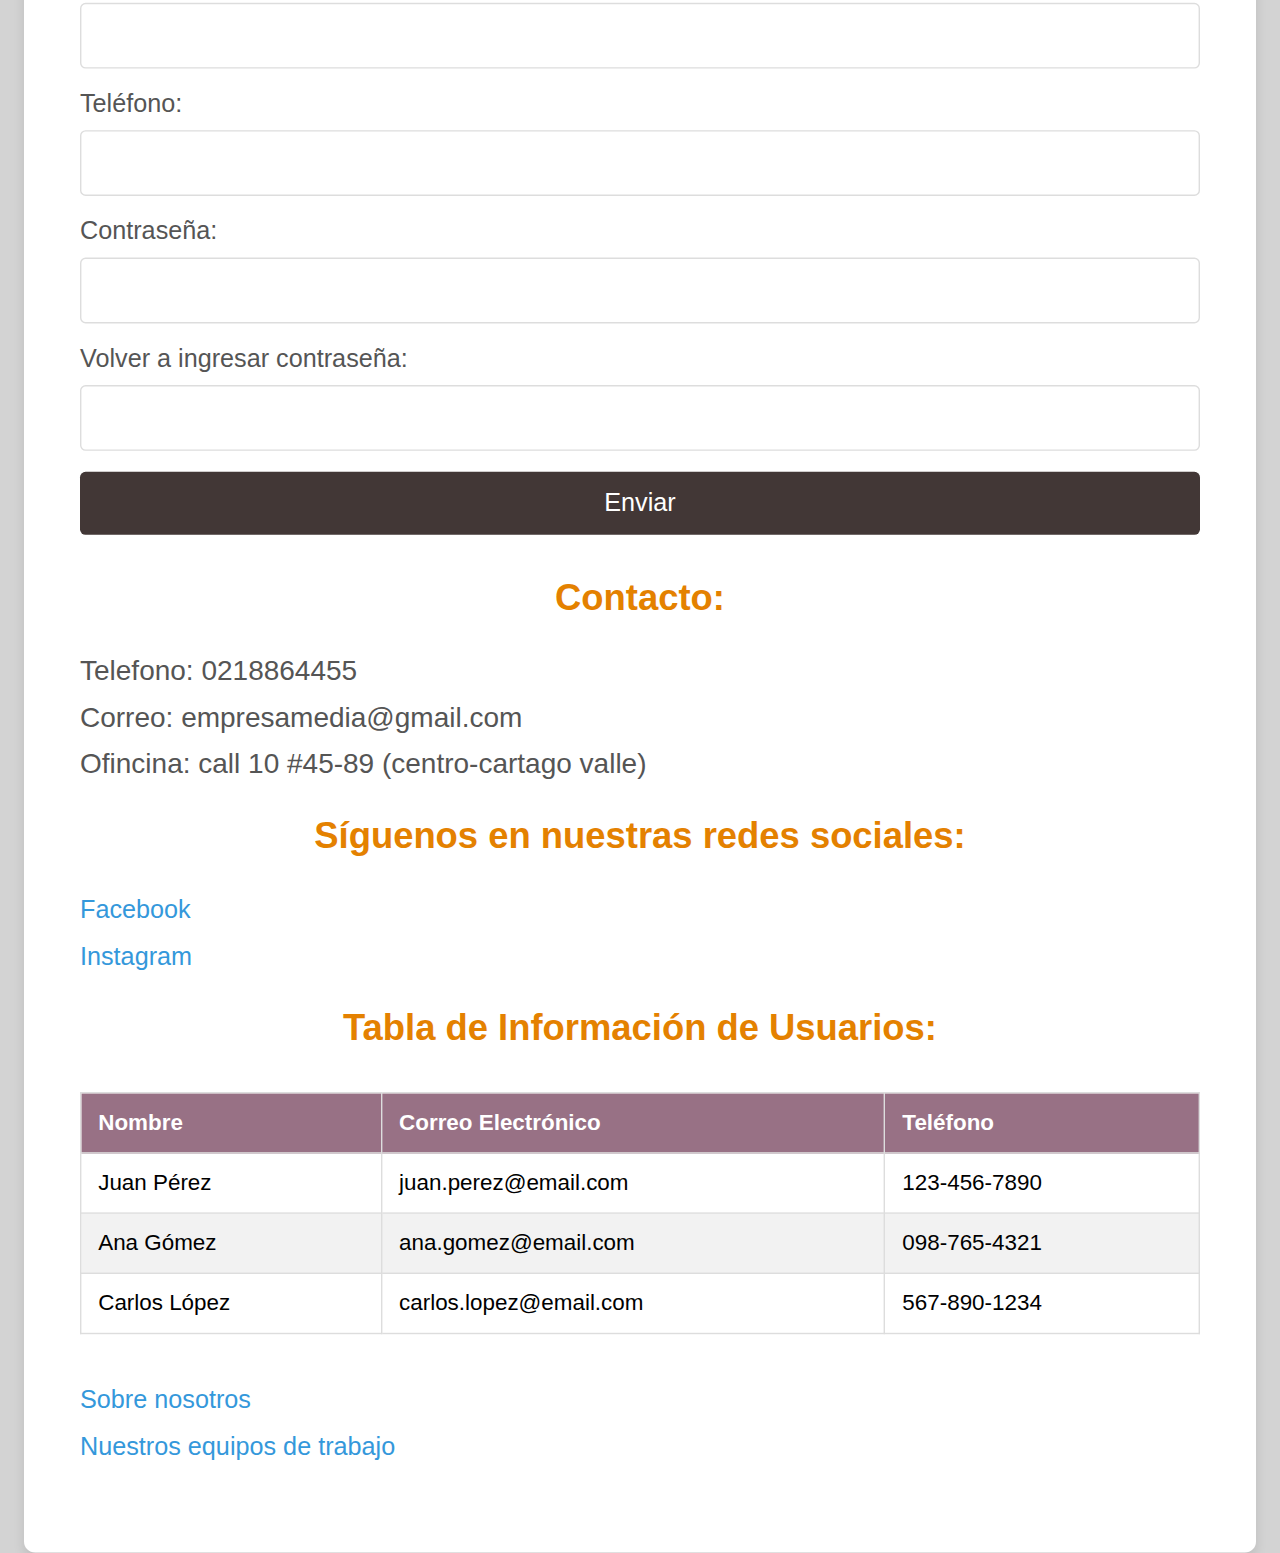
<file: entrega_proyecto/index.html>
<!DOCTYPE html>
<html lang="es">
<head>
    <meta charset="UTF-8">
    <meta name="viewport" content="width=device-width, initial-scale=1.0">
    <title>Formulario Completo</title>
    <link rel="stylesheet" href="style.css">
</head>
<body>

    <div class="container">
        <h1>Formulario de Registro</h1>

        <form action="#" method="POST">
            <label for="nombre">Nombre:</label>
            <input type="text" id="nombre" name="nombre" required>

            <label for="correo">Correo electrónico:</label>
            <input type="email" id="correo" name="correo" required>

            
            <label for="telefono">Teléfono:</label>
            <input type="tel" id="telefono" name="telefono" required>

            <label for="password">Contraseña:</label>
            <input type="password" id="password" name="password" required>

            <label for="confirm_password">Volver a ingresar contraseña:</label>
            <input type="password" id="confirm_password" name="confirm_password" required>


            <button type="submit">Enviar</button>
        </form>

        <h2>Contacto:</h2>
        <ul>
            <li>Telefono: 0218864455</li>
            <li>Correo: empresamedia@gmail.com</li>
            <li>Ofincina: call 10 #45-89 (centro-cartago valle) </li>
        </ul>

        <h3>Síguenos en nuestras redes sociales:</h3>
        <ul>
            <li><a href="https://www.facebook.com" target="_blank">Facebook</a></li>
            <li><a href="https://www.instagram.com" target="_blank">Instagram</a></li>
        </ul>

        <h2>Tabla de Información de Usuarios:</h2>
        <table border="1">
            <thead>
                <tr>
                    <th>Nombre</th>
                    <th>Correo Electrónico</th>
                    <th>Teléfono</th>
                </tr>
            </thead>
            <tbody>
                <tr>
                    <td>Juan Pérez</td>
                    <td>juan.perez@email.com</td>
                    <td>123-456-7890</td>
                </tr>
                <tr>
                    <td>Ana Gómez</td>
                    <td>ana.gomez@email.com</td>
                    <td>098-765-4321</td>
                </tr>
                <tr>
                    <td>Carlos López</td>
                    <td>carlos.lopez@email.com</td>
                    <td>567-890-1234</td>
                </tr>
            </tbody>
        </table>
        <ul>
            <li><a href="pagina1.html" target="_blank">Sobre nosotros</a></li>
            <li><a href="pagina2.html" target="_blank">Nuestros equipos de trabajo</a></li>
        </ul>
    </div>

</body>
</html>
</file>
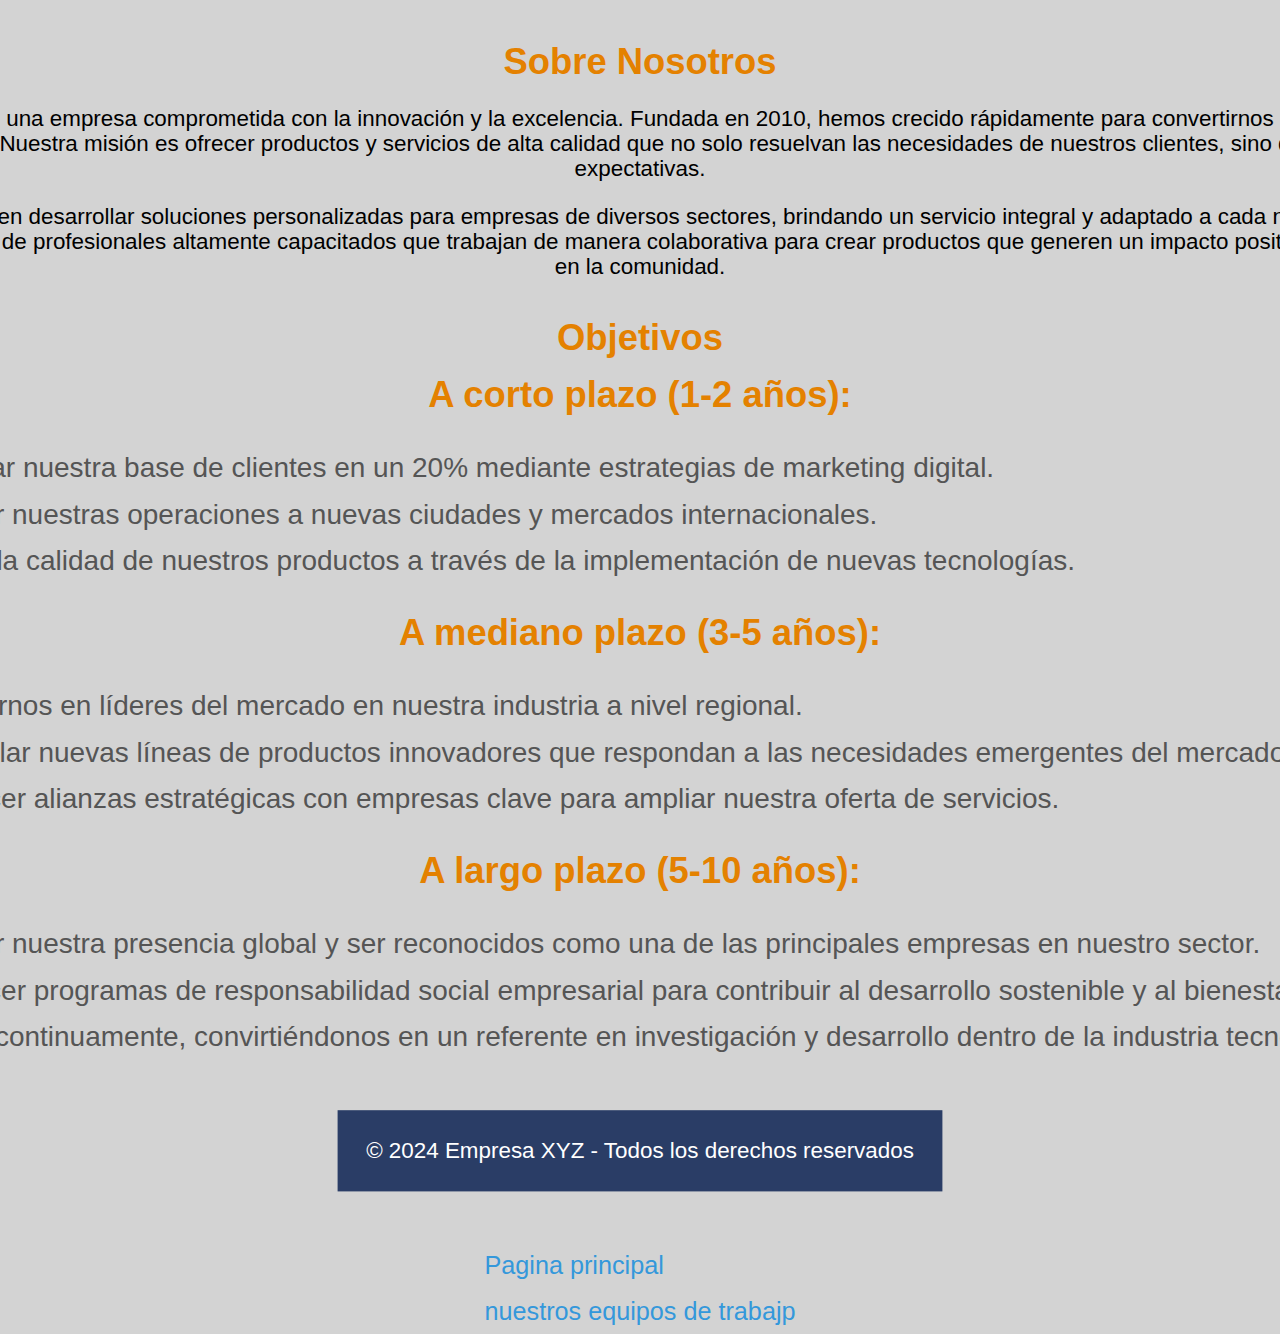
<file: entrega_proyecto/pagina1.html>
<!DOCTYPE html>
<html lang="es">
<head>
    <meta charset="UTF-8">
    <meta name="viewport" content="width=device-width, initial-scale=1.0">
    <meta http-equiv="X-UA-Compatible" content="ie=edge">
    <title>Sobre Nosotros</title>
    <link rel="stylesheet" href="style.css">
</head>
<body>
    <header>
        <div>
        <h1>Bienvenidos a Empresa XYZ</h1>
        <p>Transformamos ideas en soluciones innovadoras</p>
    </header>

    <section id="sobre-nosotros">
        <h2>Sobre Nosotros</h2>
        <p>En Empresa XYZ, somos una empresa comprometida con la innovación y la excelencia. Fundada en 2010, hemos crecido rápidamente para convertirnos en líderes en el sector de soluciones tecnológicas. Nuestra misión es ofrecer productos y servicios de alta calidad que no solo resuelvan las necesidades de nuestros clientes, sino que también superen sus expectativas.</p>
        <p>Nos especializamos en desarrollar soluciones personalizadas para empresas de diversos sectores, brindando un servicio integral y adaptado a cada necesidad específica. Contamos con un equipo de profesionales altamente capacitados que trabajan de manera colaborativa para crear productos que generen un impacto positivo en nuestros clientes y en la comunidad.</p>
    </section>

    <section id="objetivos">
        <h2>Objetivos</h2>
        <div class="objectives">
            <h3>A corto plazo (1-2 años):</h3>
            <ul>
                <li>Aumentar nuestra base de clientes en un 20% mediante estrategias de marketing digital.</li>
                <li>Expandir nuestras operaciones a nuevas ciudades y mercados internacionales.</li>
                <li>Mejorar la calidad de nuestros productos a través de la implementación de nuevas tecnologías.</li>
            </ul>

            <h3>A mediano plazo (3-5 años):</h3>
            <ul>
                <li>Convertirnos en líderes del mercado en nuestra industria a nivel regional.</li>
                <li>Desarrollar nuevas líneas de productos innovadores que respondan a las necesidades emergentes del mercado.</li>
                <li>Establecer alianzas estratégicas con empresas clave para ampliar nuestra oferta de servicios.</li>
            </ul>

            <h3>A largo plazo (5-10 años):</h3>
            <ul>
                <li>Expandir nuestra presencia global y ser reconocidos como una de las principales empresas en nuestro sector.</li>
                <li>Establecer programas de responsabilidad social empresarial para contribuir al desarrollo sostenible y al bienestar social.</li>
                <li>Innovar continuamente, convirtiéndonos en un referente en investigación y desarrollo dentro de la industria tecnológica.</li>
            </ul>
        </div>
    </section>
    <footer>
        <p style="text-align: center; padding: 20px; background-color: #2a3d66; color: white;">&copy; 2024 Empresa XYZ - Todos los derechos reservados</p>
    </footer>
    <ul>
        <li><a href="index.html" target="_blank">Pagina principal</a></li>
        <li><a href="pagina2.html" target="_blank">nuestros equipos de trabajp</a></li>
    </ul>
</div>
</body>
</html>
</file>
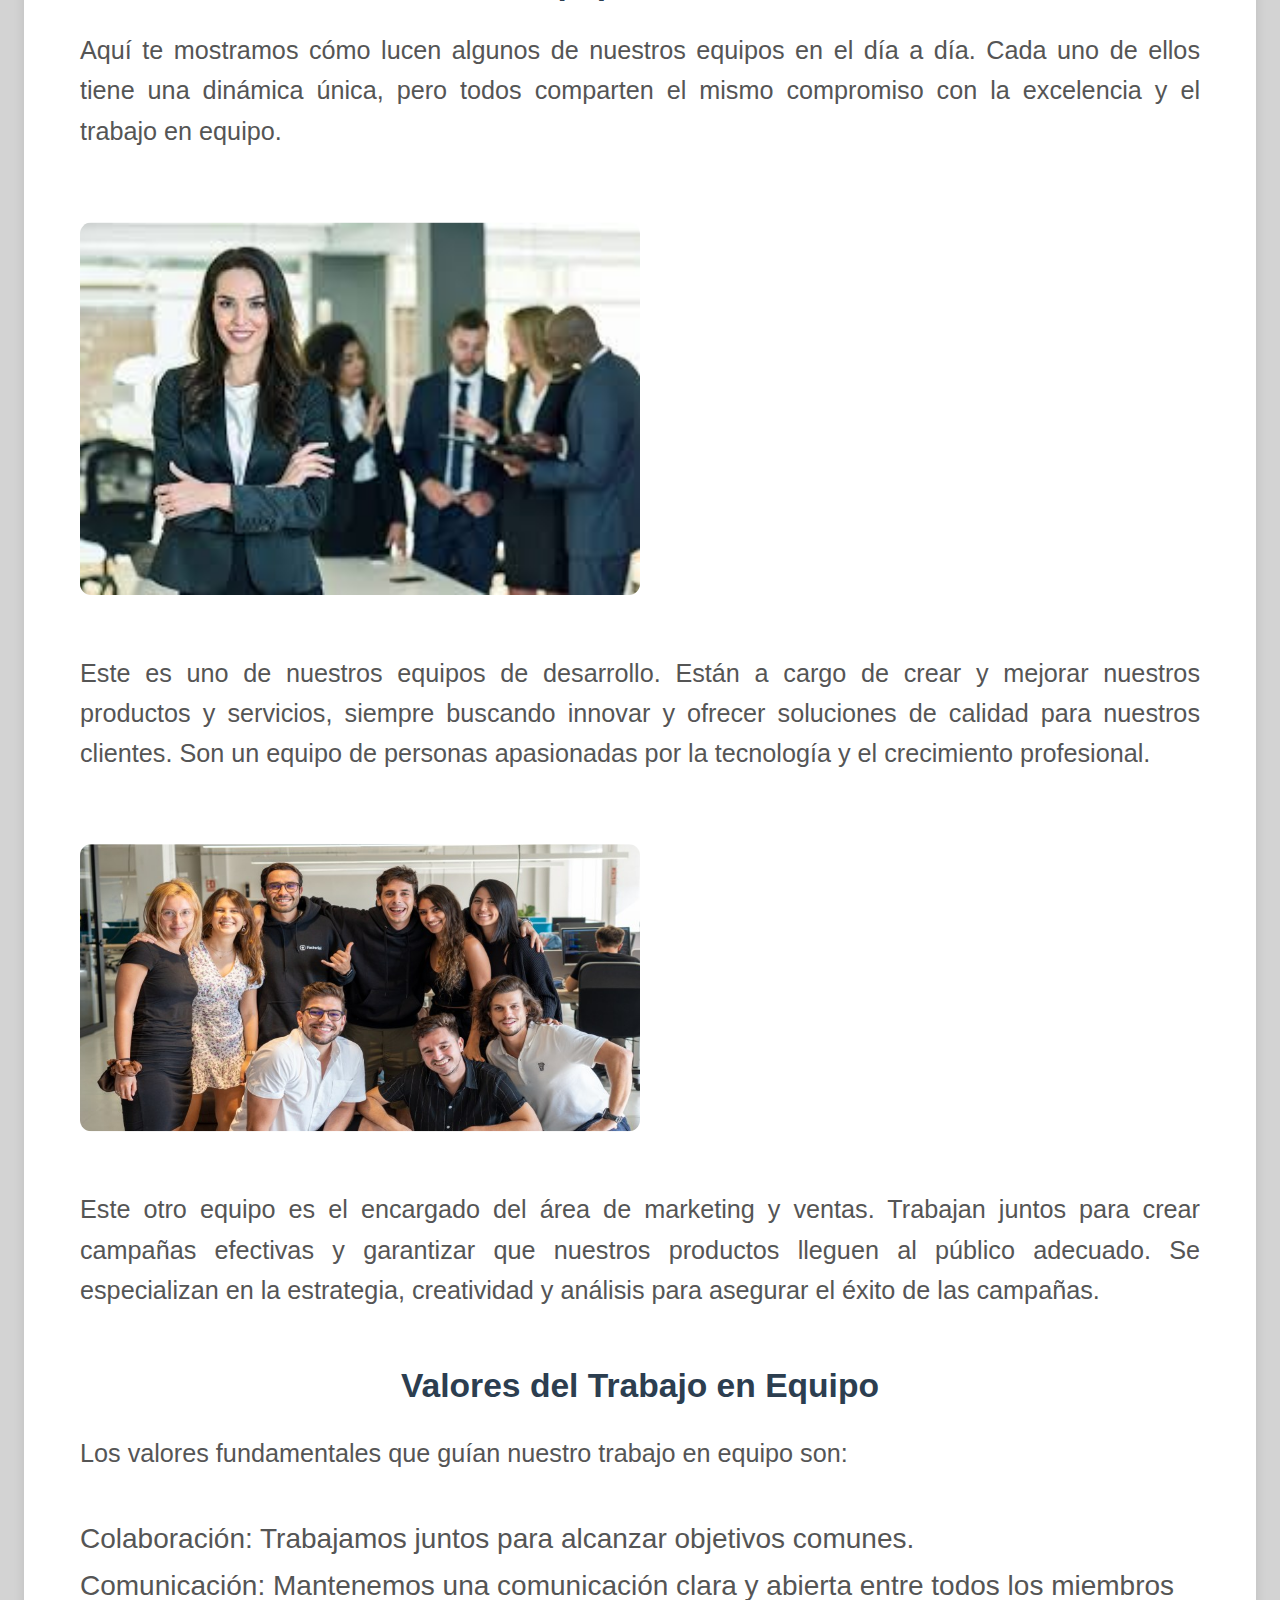
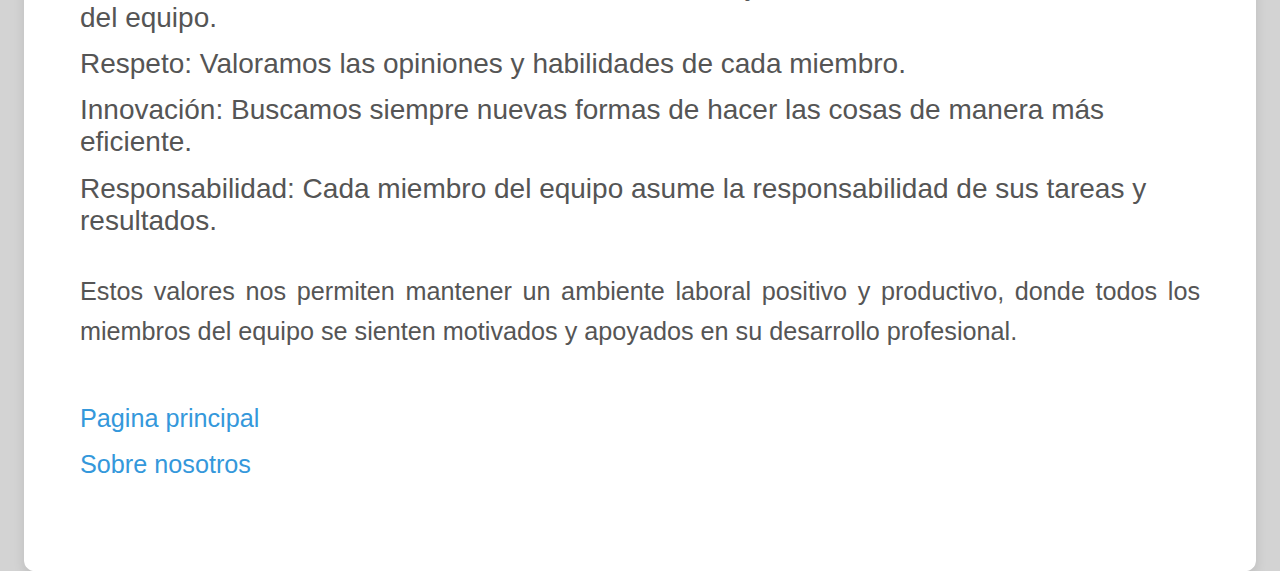
<file: entrega_proyecto/pagina2.html>
<!DOCTYPE html>
<html lang="es">
<head>
    <meta charset="UTF-8">
    <meta name="viewport" content="width=device-width, initial-scale=1.0">
    <title>Nuestros equipos de trabajo</title>
    <link rel="stylesheet" href="style.css">
</head>
<body>

    <h1>Nuestros equipos de trabajo</h1>

    <div class="container">
        <p>En nuestra empresa, los equipos de trabajo son el pilar fundamental para alcanzar nuestros objetivos. Cada grupo está compuesto por profesionales altamente capacitados, con habilidades diversas, que trabajan de forma colaborativa para cumplir con las metas establecidas. A continuación, te mostramos una descripción general de cómo están estructurados y cómo operan nuestros equipos.</p>
        
        <div class="team-section">
            <h2 class="team-header">Cómo trabajamos en equipo</h2>
            <p class="team-description">Nuestros equipos están organizados por áreas específicas que responden a las distintas necesidades de la empresa. Cada equipo tiene un líder encargado de coordinar tareas, distribuir responsabilidades y asegurar que todos los miembros estén alineados con los objetivos. Sin embargo, todos los miembros del equipo tienen voz en las decisiones importantes, lo que fomenta un ambiente de trabajo inclusivo y participativo.</p>

            <p class="team-description">El trabajo en equipo en nuestra empresa se basa en la comunicación constante, el respeto mutuo y la colaboración. Creemos firmemente en que, cuando las personas trabajan juntas con un propósito común, los resultados superan las expectativas. Por eso, cada equipo tiene acceso a herramientas de trabajo modernas que permiten coordinarse eficazmente y mantenerse al tanto de los avances de los proyectos.</p>
        </div>

        <div class="team-section">
            <h2 class="team-header">Los Equipos en Acción</h2>
            <p class="team-description">Aquí te mostramos cómo lucen algunos de nuestros equipos en el día a día. Cada uno de ellos tiene una dinámica única, pero todos comparten el mismo compromiso con la excelencia y el trabajo en equipo.</p>

            <img src="equipo1.png" alt="Imagen del equipo 1">

            <p class="team-description">Este es uno de nuestros equipos de desarrollo. Están a cargo de crear y mejorar nuestros productos y servicios, siempre buscando innovar y ofrecer soluciones de calidad para nuestros clientes. Son un equipo de personas apasionadas por la tecnología y el crecimiento profesional.</p>

            <img src="equipo2.png" alt="Imagen del equipo 2">

            <p class="team-description">Este otro equipo es el encargado del área de marketing y ventas. Trabajan juntos para crear campañas efectivas y garantizar que nuestros productos lleguen al público adecuado. Se especializan en la estrategia, creatividad y análisis para asegurar el éxito de las campañas.</p>
        </div>

        <div class="team-section">
            <h2 class="team-header">Valores del Trabajo en Equipo</h2>
            <p class="team-description">Los valores fundamentales que guían nuestro trabajo en equipo son:</p>
            <ul>
                <li>Colaboración: Trabajamos juntos para alcanzar objetivos comunes.</li>
                <li>Comunicación: Mantenemos una comunicación clara y abierta entre todos los miembros del equipo.</li>
                <li>Respeto: Valoramos las opiniones y habilidades de cada miembro.</li>
                <li>Innovación: Buscamos siempre nuevas formas de hacer las cosas de manera más eficiente.</li>
                <li>Responsabilidad: Cada miembro del equipo asume la responsabilidad de sus tareas y resultados.</li>
            </ul>

            <p class="team-description">Estos valores nos permiten mantener un ambiente laboral positivo y productivo, donde todos los miembros del equipo se sienten motivados y apoyados en su desarrollo profesional.</p>
            <ul>
                <li><a href="index.html" target="_blank">Pagina principal</a></li>
                <li><a href="pagina1.html" target="_blank">Sobre nosotros</a></li>
            </ul>
        </div>
    </div>

</body>
</html>
</file>
<file: entrega_proyecto/style.css>
body {
    font-family: 'Arial', sans-serif;
    background-color: #d3d3d3;
    color: #000000;
    margin: 0;
    padding: 0;
    display: flex;
    justify-content: center;
    align-items: center;
    height: 100vh;
    flex-direction: column;
    transform: scale(1.4); 
    transform-origin: top; 
    box-sizing: border-box;
    text-align: center; 
    overflow: auto;
}

h1, h2, h3 {
    color: #e48100;
    margin: 10px 0;
    font-size: 26px;
    text-align: center; 
}

.container {
    background-color: #ffffff;
    padding: 40px;
    border-radius: 8px;
    box-shadow: 0 4px 8px rgba(0, 0, 0, 0.1);
    width: 100%;
    max-width: 800px;
    text-align: left;
    margin: 0 auto;
}

form {
    margin-bottom: 30px; 
}

label {
    font-size: 18px;
    margin-bottom: 8px;
    display: block;
    color: #555;
    text-align: left; 
}

input, textarea {
    width: 100%;
    padding: 12px;
    margin-bottom: 15px;
    border: 1px solid #ddd;
    border-radius: 4px;
    box-sizing: border-box;
    font-size: 18px;
    transition: all 0.3s ease;
}

textarea {
    resize: vertical; 
}

input:focus, textarea:focus {
    border-color: #3498db;
    outline: none;
}

button {
    width: 100%;
    padding: 12px;
    background-color: #423736;
    border: none;
    border-radius: 4px;
    color: white;
    font-size: 18px;
    cursor: pointer;
    transition: all 0.3s ease;
}

button:hover {
    background-color: #2E4156;
}

ul {
    padding-left: 0;
    list-style: none;
    margin: 20px 0;
    padding: 0;
    text-align: left; 
}

ul li {
    font-size: 20px;
    color: #555;
    padding: 5px 0;
}

a {
    text-decoration: none;
    color: #3498db;
    font-size: 18px;
    transition: color 0.3s ease;
}

a:hover {
    color: #2980b9;
}

table {
    width: 100%;
    border-collapse: collapse;
    margin-top: 30px;
    margin-bottom: 30px;
}

table th, table td {
    padding: 12px;
    text-align: left;
    border: 1px solid #ddd;
}

table th {
    background-color: #987185;
    color: white;
    font-weight: bold;
}

table tr:nth-child(even) {
    background-color: #f2f2f2;
}

table tr:hover {
    background-color: #e1e1e1;
}

.team-section {
    margin-top: 40px;
}

.team-header {
    font-size: 24px;
    color: #2C3E50;
    text-align: center;
    margin-bottom: 20px;
}

.team-description {
    margin-bottom: 30px;
    font-size: 18px;
    line-height: 1.6;
    color: #555;
    text-align: justify;
}

img {
    width: 100%;
    max-width: 400px;
    margin: 20px 0;
    border-radius: 8px;
}

@media (max-width: 768px) {
    .container {
        padding: 20px;
    }

    h1, h2, h3 {
        font-size: 22px;
    }

    input, textarea, button {
        font-size: 16px;
    }

    table th, table td {
        font-size: 14px;
        padding: 10px;
    }

    img {
        max-width: 100%;
    }
}
</file>
